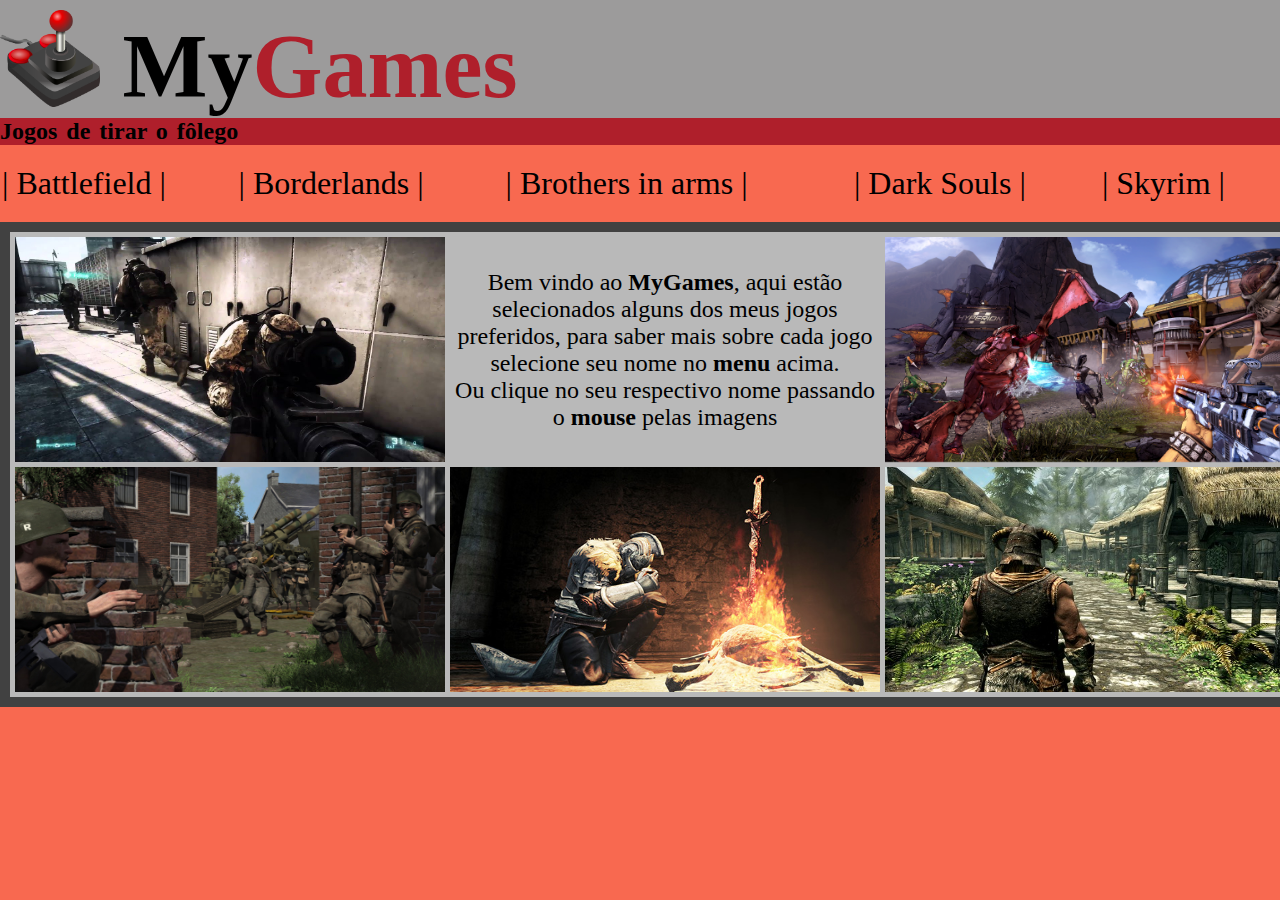
<file: SiteTrab/Index.html>
<!DOCTYPE html>

<html>
    <head>
        <title>Meus games favoritos</title>
        <meta charset="utf-8">
        <link rel="stylesheet" href="css/style.css"/>

        <header>
            <!--logo da pagina-->
            <h1 style="font-size: 90px; background: rgb(156, 155, 155); width: 100%;" > 
                <a><img src="./img/joystick-23234_1280.png" style="transform: translateY(10px);" width="100" ></a>
                <!--nome da pagina-->
                My<span style="color: rgb(175, 31, 43);">Games</span>
            </h1>
                <!--sub-titulo-->
            <h2 style="background: rgb(175, 31, 43); word-spacing: 3px;" >
                Jogos de tirar o fôlego
            </h2>

        </header>
   
    </head>

    <body >
    
        <!--BF, DKsouls, Skyrim, Brothers in arms, borderlands 2-->
        <br>
        <p> <!--Menu de seleção de jogo/ links para outra pagina-->
           <table class="menu"> 
                <div id="escrita">
                <tr>
                    <td>
                        <a href="bfPage.html" target="_self">| Battlefield |</a>
                    </td> 
                    <td>
                        <a href="BorderlandsPage.html" target="_self">| Borderlands |</a>
                    </td> 
                    <td>
                        <a href="brothersPage.html" target="_self">| Brothers in arms |</a>
                    </td>
                    <td>
                        <a href="dksoulPage.html" target="_self">| Dark Souls |</a>
                    </td>
                    <td>
                        <a href="SkyrimPage.html" target="_self">| Skyrim |</a>
                    </td>
                </tr>
                </div>
            </table>
        </p>
            <br>
            
            <table class="intro"> <!--Imagens apresentação index-->
               <tr>
                    <td>
                        <div class="container">
                            <img src="img/maxresdefault.jpg" class="image" alt="Battlefield 3">
                            <div class="middle">
                              <div class="text"><a href="bfPage.html" target="_self" class="text">Battlefield</a></div>
                            </div>
                        </div>
                          
                        
                    </td>
                    <td>
                        <p style="text-align: center; font-size: 150%; max-width: 430px;"> 
                           Bem vindo ao <b> MyGames</b>, 
                           aqui estão selecionados alguns dos meus jogos preferidos, 
                           para saber mais sobre cada jogo selecione seu nome no <b>menu</b> acima. <br>
                           Ou clique no seu respectivo nome passando o <b>mouse</b> pelas imagens
                    
                        </p> 
                    </td>
                    <td>
                        <div class="container">
                        <img src="img/border.jpg" class="image">
                        <div class="middle">
                            <a href="BorderlandsPage.html" target="_self" class="text">Borderlands</a>
                          </div>
                      </div>
                    </td>
                </tr>
                <tr>
                    <td>
                        <div class="container">
                        <img src="img/brothers-in-arms.jpg" class="image"  alt="brothersInArms">
                        <div class="middle">
                            <div class="text"><a href="brothersPage.html" target="_self" class="text">Brothers in arms</a></div>
                          </div>
                      </div>
                    </td>
                    <td>
                        <div class="container">
                            <img src="img/dark-souls-ii-600.jpg" class="image" alt="DKSouls">
                            <div class="middle">
                                <a href="dksoulPage.html" target="_self" class="text">Dark Souls</a>
                            </div>
                        </div>
                    </td>
                    <td>
                        <div class="container">
                            <img src="img/skyrim-01124203760168.jpg" class="image"  alt="skyrim">
                            <div class="middle">
                                <a href="SkyrimPage.html" target="_self" class="text">Skyrim</a>
                            </div>
                        </div>
                    </td>
                </tr>

            </table>
        
        
    </body>
</html>
</file>
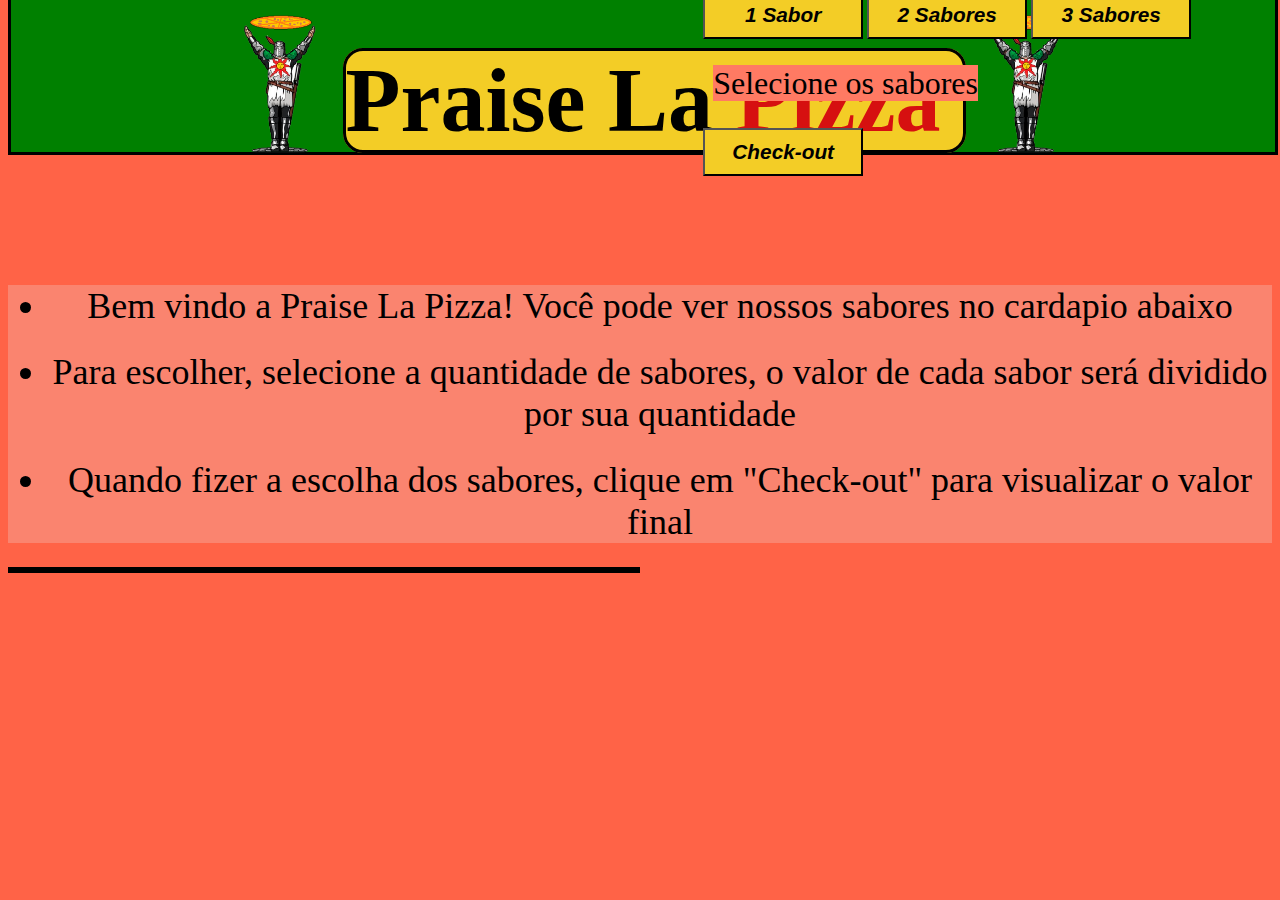
<file: TrabalhoPizza/index.html>
<!DOCTYPE html>

<html>
    <head>
        <title>Praise la pizza</title>
        <meta name="viewport" content="with=device-width, initial-scale=1.0" charset="utf-8">
        <link rel="stylesheet" href="css/style.css"/>

        <header>
            
            <h1 id="titulo" border = 1> 
                <img src="img/praise2.png" width="100" id="img">
                <span style="background: rgb(243, 205, 38); border-radius: 20px; border-style: solid"> Praise La<span style="color: rgb(214, 16, 16);"> Pizza </span></span>
                <img src="img/praise2.png" width="100" id="img">
            </h1>
        </header>
   
    </head>
    

    

    

    <body style="background: tomato;">
        
       <ul> 
            <p><li>Bem vindo a Praise La Pizza! Você pode ver nossos sabores no cardapio abaixo</li></p>
            <p><li>Para escolher, selecione a quantidade de sabores, o valor de cada sabor será dividido por sua quantidade</li></p>
            <p><li>Quando fizer a escolha dos sabores, clique em "Check-out" para visualizar o valor final</li></p>
       </ul>

        <!-- tabela -->
        
            <table border="2" id="tabela"></table>
            <br>
            <div class="cont">
            <div id="botoes">
                <button id="botao1">1 Sabor</button>
                <button id="botao2">2 Sabores</button>
                <button id="botao3">3 Sabores</button>
                
            </div>
            
        
       
        
       
        <!-- seletor -->
        
       <div id="seletor"> 
        
            <p>
                <p><label >Selecione os sabores</label></p>
                <select name="sabor1" id="sabores">
                    <option value="19.20">Alho e Óleo </option>
                    <option value="21.65">Bacon </option>
                    <option value="21.55">Baiana </option>
                    <option value="22.80">Calabresa </option>
                    <option value="31.50">Camarão </option>
                    <option value="23.45">Frango com Catupiry </option>
                    <option value="21.70">Maguerita </option>
                    <option value="20.10">Milho verde </option>
                    <option value="15.00">Mussarela </option>
                    <option value="22.25">Peperoni </option>
                    <option value="23.95">Portuguesa </option>
                    <option value="23.60">Quatro queijos </option>
                </select>
            </p>
        
        
            
            <p>
                
                <select name="sabor" id="sabores2">
                    
                    <option value="19.20">Alho e Óleo </option>
                    <option value="21.65">Bacon </option>
                    <option value="21.55">Baiana </option>
                    <option value="22.80">Calabresa </option>
                    <option value="31.50">Camarão </option>
                    <option value="23.45">Frango com Catupiry </option>
                    <option value="21.70">Maguerita </option>
                    <option value="20.10">Milho verde </option>
                    <option value="15.00">Mussarela </option>
                    <option value="22.25">Peperoni </option>
                    <option value="23.95">Portuguesa </option>
                    <option value="23.60">Quatro queijos </option>
                </select>
            </p>    
            <p>
                <select name="sabor3" id="sabores3">
                   
                    <option value="19.20">Alho e Óleo </option>
                    <option value="21.65">Bacon </option>
                    <option value="21.55">Baiana </option>
                    <option value="22.80">Calabresa </option>
                    <option value="31.50">Camarão </option>
                    <option value="23.45">Frango com Catupiry </option>
                    <option value="21.70">Maguerita </option>
                    <option value="20.10">Milho verde </option>
                    <option value="15.00">Mussarela </option>
                    <option value="22.25">Peperoni </option>
                    <option value="23.95">Portuguesa </option>
                    <option value="23.60">Quatro queijos </option>
                </select>
            </p>
       
        
        <!-- <br /> -->
        <!-- <br /> -->
        <!-- <input type="text" id="numero1"/> -->
        <!-- <input type="text" id="numero2"/> -->

        <!-- <br /> -->

        <!-- <button id="somar">somar</button> -->
        <!-- <p id="resultado" style="font-size: 2em;"></p> -->
        <!-- <button id="listar">Listar</button> -->
    </div>
    <button id="check">Check-out</button>
    <p id="resultado"  border = 2 style="color: red; font-size: 200%; background: 10px rgb(252, 128, 106);"></p>
    


</div>
    



        <script type="text/javascript" src="js/jquery-3.6.0.min.js"></script>
        <script type="text/javascript" src="js/geral.js"></script>
    </body>
</html>
</file>
<file: SiteTrab/css/style.css>
*{
    margin: 0;
    padding: 0;
}
div#imagem{
    transform: translate(90px, 80px);
    
}

div#escrita{
  
  text-align: center;
  font-size: 50px;
    
    
}
a:link, 
a:visited
{
    color: black;
  text-decoration: none;  
 
}
a:hover, 
a:active
{
color: red;
text-decoration: underline;
}
body{
 
  background-color: rgb(248, 105, 80);
  border: teal;
}
.intro{
  /*transform: translate(150px);*/
  border: 10px solid rgb(65, 65, 65);
  border-spacing: 5px;
  background: rgb(185, 185, 185);
  width: 100%;
  
  
}

.image{
  opacity: 1;
  display: block;
  width: 430px;
  height: 225px;
  transition: .5s ease;
  backface-visibility: hidden;
}
.middle {
  transform: translateY(-130px) translateX(130px);
  opacity: 0;
  position: absolute;
  text-align: center;
  
}

.container:hover .image {
  opacity: 0.3;
}

.container:hover .middle {
  opacity: 1;

}
.text {
  background-color:red;
  color: white;
  font-size: 16px;
  padding: 16px 32px;
  
}
.text:link,
.text:visited
{
color: white;
text-decoration: none;  
}
.text:active, 
.text:hover
{
color: black;
text-decoration: underline;
}
.menu
{
width: 100%;
font-size: 200%;
}
</file>
<file: TrabalhoPizza/css/style.css>
#img{
  transform: translate(10px, 22px);
}

#titulo{
  transform: translateY(-70px);
  background-color:green;
  font-size: 90px;
  width: 100%; 
  text-align:center;
  border-style: solid;
  
}

#tabela{
  
  /* left: 25%; */
  width: 50%;
  height: 50%;
  text-align: center;
  background-color: rgb(243, 205, 38);
  border: black;
  border-style: solid;
  font-size: 200%;
  }

tr:nth-child(odd) {
  background-color: rgb(47, 160, 2);
}

#seletor{
  
  padding: 10px;
  left: 50%;
  width: auto;
}
#sabores, #sabores2, #sabores3{
  background-color: rgb(47, 160, 2);
  font-size: 150%;
  
}
option:nth-child(even){
  background-color: rgb(243, 205, 38);
}


#botao1, #botao2, #botao3, #check{
  height: 48px; width: 160px;
  background-color:rgb(243, 205, 38);
  border-color:black;
  color: rgb(0, 0, 0);
  font-size: 130%;
  font-style: italic;
  font-weight: 600;
  
}

.cont{
  position: relative;
  left: 55%;
  bottom: 600px;

}
option{
  width: 460px;
}
li, ul{
 text-align: center;
 font-size: 150%;
 background-color:rgb(250, 132, 111) ;

}
label{
  font-size: 200%;
  background: rgb(255, 122, 99);
}
</file>
